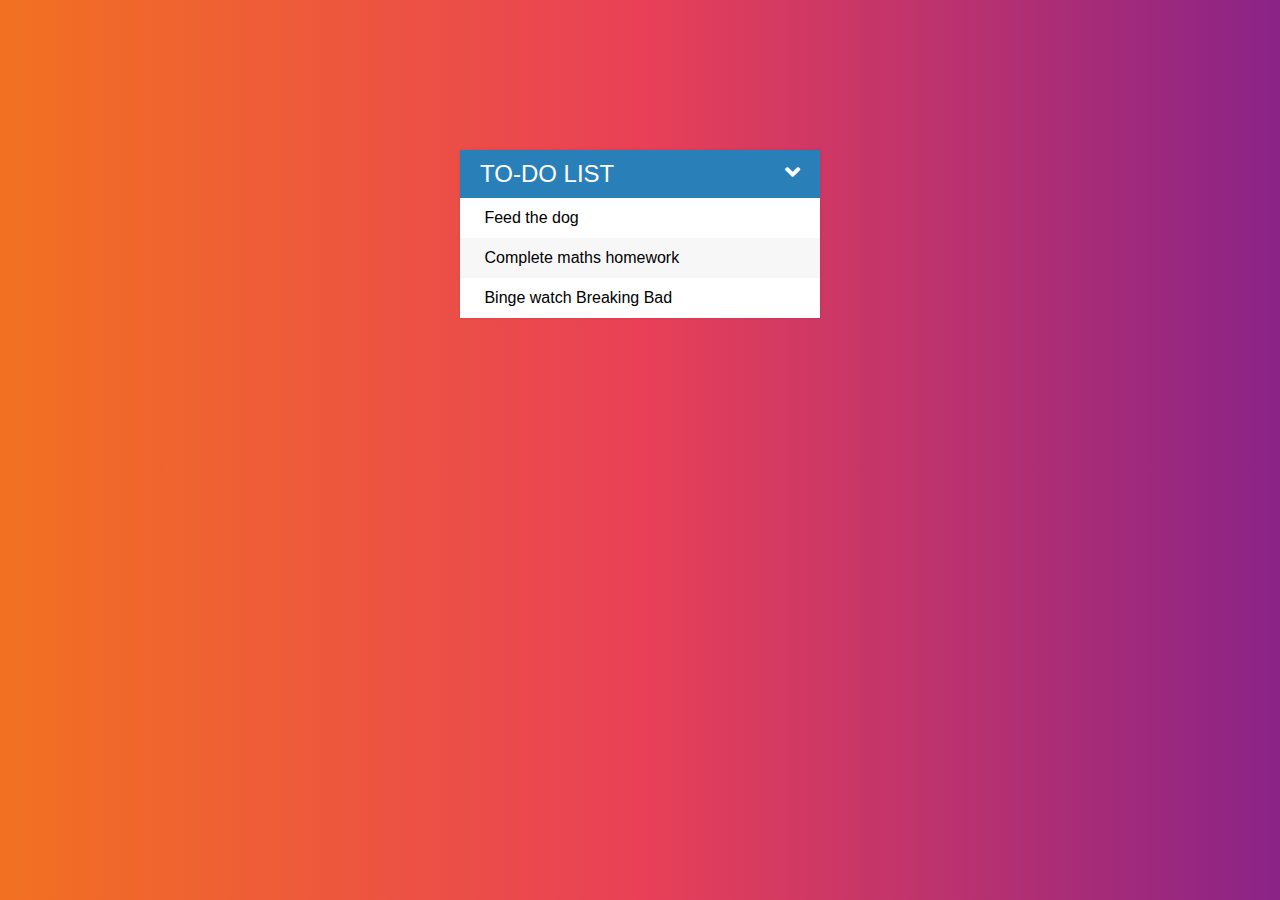
<file: index.html>
<!DOCTYPE html>
<html>
    <head>
        <title>Todos list</title> 
        <link rel="stylesheet" href="assests/css/todos.css">
        <link rel="stylesheet" href="https://cdnjs.cloudflare.com/ajax/libs/font-awesome/5.11.2/css/all.css">
        <script src="https://code.jquery.com/jquery-2.1.4.js"></script>
    </head>
    <body>
        <div id="container">
            <h1>To-Do List <span id="icons"><i class="fas fa-angle-down"></i></span></h1>
            <input type="text"  placeholder="Add New Todo">
            <ul>
                <li><span  class="s"><i class="fas fa-trash"></i></span> Feed the dog</li>
                <li><span  class="s"><i class="fas fa-trash"></i></span> Complete maths homework</li>
                <li><span  class="s"><i class="fas fa-trash"></i></span> Binge watch Breaking Bad</li>
            </ul>
        </div>
        <script src="assests/js/todos.js"></script>
    </body>
</html>
</file>
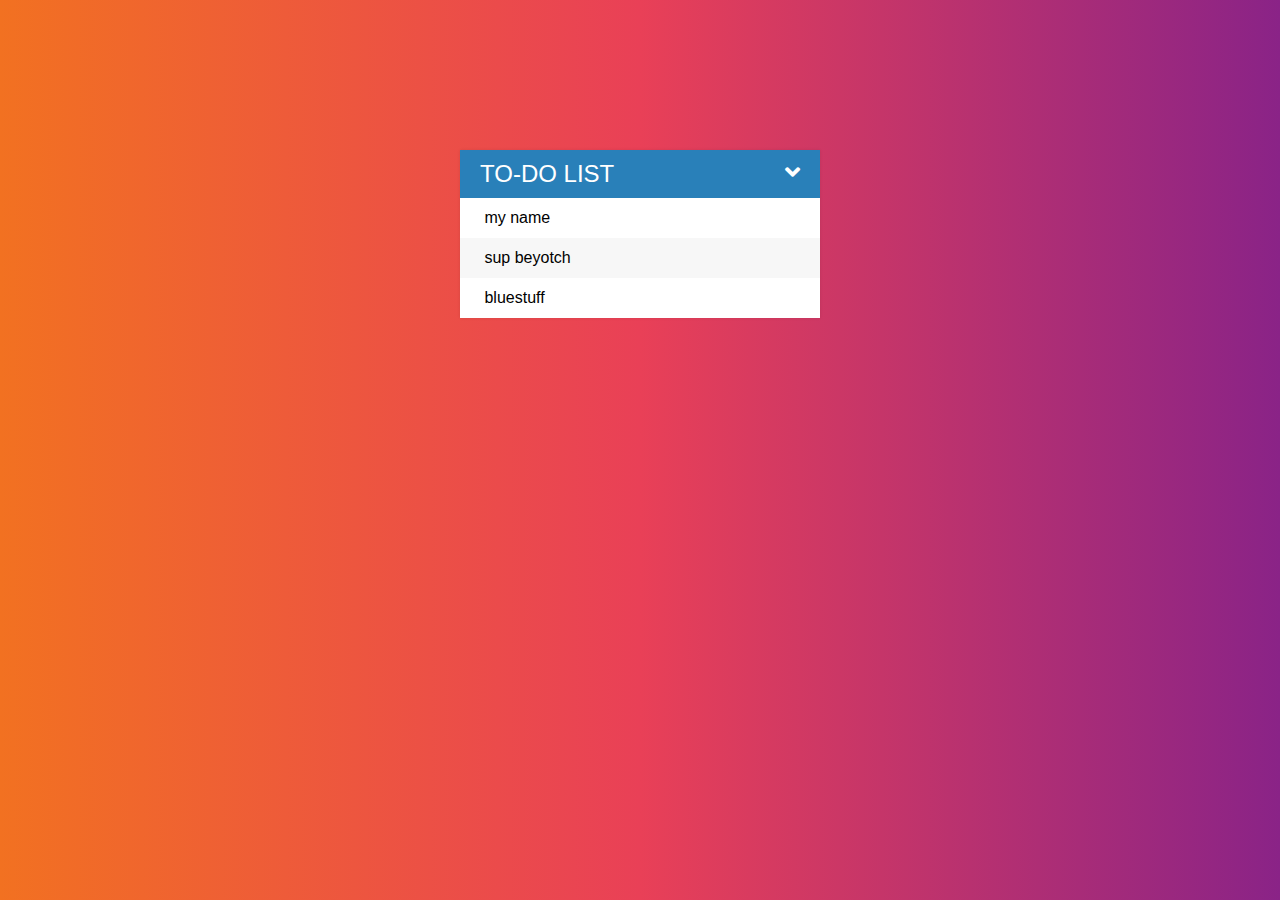
<file: todos.html>
<!DOCTYPE html>
<html>
    <head>
        <title>Todos list</title> 
        <link rel="stylesheet" href="assests/css/todos.css">
        <link rel="stylesheet" href="https://cdnjs.cloudflare.com/ajax/libs/font-awesome/5.11.2/css/all.css">
        <script src="https://code.jquery.com/jquery-2.1.4.js"></script>
    </head>
    <body>
        <div id="container">
            <h1>To-Do List <span id="icons"><i class="fas fa-angle-down"></i></span></h1>
            <input type="text"  placeholder="Add New Todo">
            <ul>
                <li><span  class="s"><i class="fas fa-trash"></i></span> my name</li>
                <li><span  class="s"><i class="fas fa-trash"></i></span> sup beyotch</li>
                <li><span  class="s"><i class="fas fa-trash"></i></span> bluestuff</li>
            </ul>
        </div>
        <script src="assests/js/todos.js"></script>
    </body>
</html>
</file>
<file: assests/css/todos.css>
#container{
    margin: 150px auto;
    width: 360px;
    background-color: #f7f7f7;
    
    box-shadow: 0 0 3px rgba(0, 0, 0, 0.1);
}

.strike{
    text-decoration: line-through;
    color: gray;
}

h1{
    background-color: #2980b9;
    color:white;
    margin: 0;
    padding: 10px 20px;
    text-transform: uppercase;
    font-size: 24px;
    font-weight: normal;
}

.fa-angle-down{
    float: right;
}

.s{
    background-color: #2980b9;
    color: white;
    height: 40px;
    width: 0;
    text-align: center;
    margin-right: 20px;
    display: inline-block;
    transition: 0.2s linear;
    opacity: 0;
}

li:hover .s{
    width: 40px;
    opacity: 1.0;
}

ul{
    list-style: none;
    margin: 0;
    padding: 0;
}

body{
    font-family: sans-serif;
    background: #8A2387;  /* fallback for old browsers */
    background: -webkit-linear-gradient(to right, #F27121, #E94057, #8A2387);  /* Chrome 10-25, Safari 5.1-6 */
    background: linear-gradient(to right, #F27121, #E94057, #8A2387); /* W3C, IE 10+/ Edge, Firefox 16+, Chrome 26+, Opera 12+, Safari 7+ */
    

}

li{
    background-color: #fff;
    height: 40px;
    line-height: 40px;
}

li:nth-child(2n){
    background-color: #f7f7f7;
}

input{
    background-color: #f7f7f7;
    color:#8A2387;
    padding: 13px 13px 13px 20px;
    font-size: 18px;
    width: 100%;
    box-sizing: border-box;
    border: 3px solid rgba(0, 0, 0, 0); 
    display: none;
}

input:focus{
    background-color: #fff;
    border: 3px solid #2980b9;
    outline: none;
}
</file>
